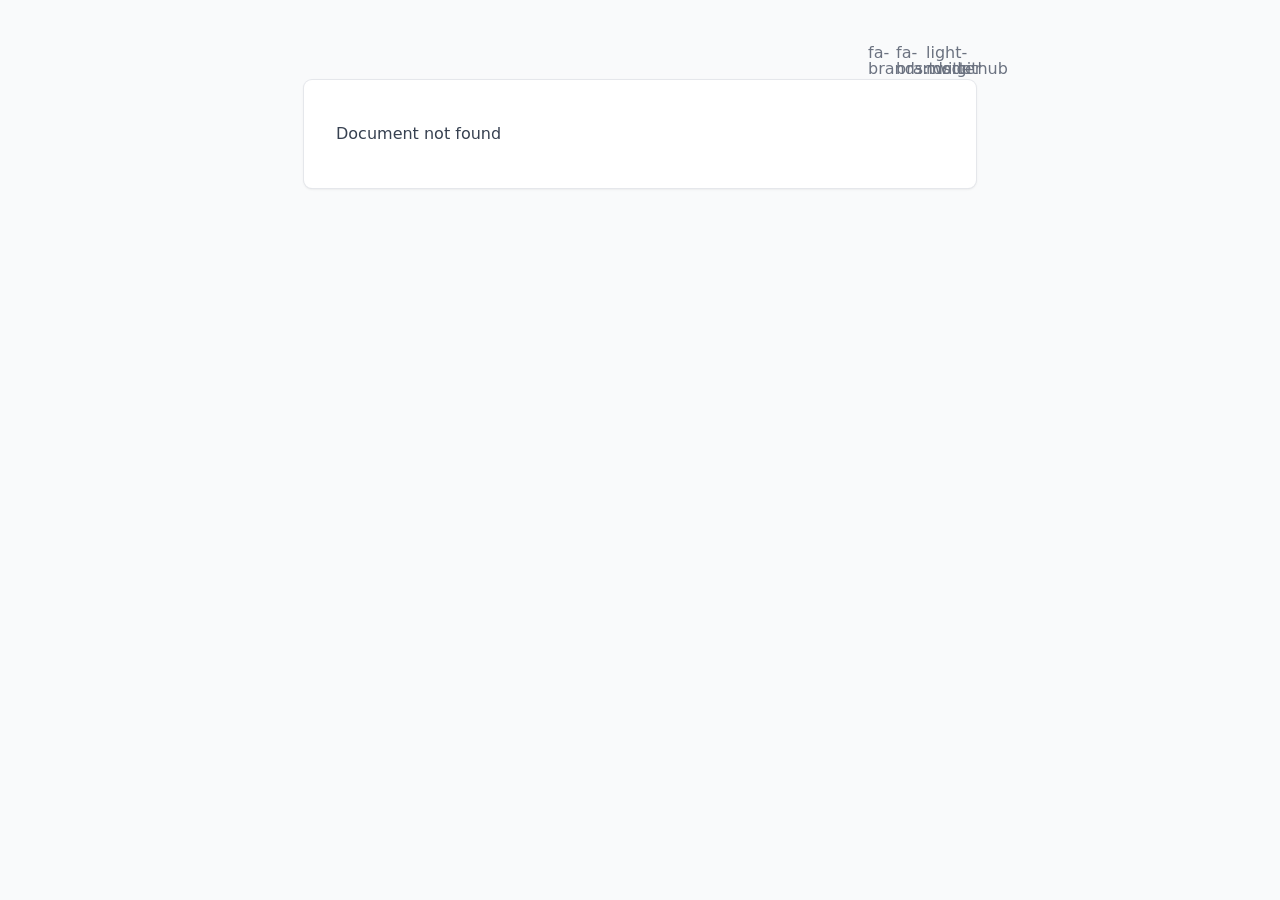
<file: 200.html>
<!DOCTYPE html><html><head><meta charset="utf-8">
<meta name="viewport" content="width=device-width, initial-scale=1">
<style>/*! tailwindcss v3.4.1 | MIT License | https://tailwindcss.com*/*,:after,:before{border:0 solid #e5e7eb;box-sizing:border-box}:after,:before{--tw-content:""}:host,html{line-height:1.5;-webkit-text-size-adjust:100%;font-family:ui-sans-serif,system-ui,sans-serif,Apple Color Emoji,Segoe UI Emoji,Segoe UI Symbol,Noto Color Emoji;font-feature-settings:normal;font-variation-settings:normal;tab-size:4;-webkit-tap-highlight-color:transparent}body{line-height:inherit;margin:0}hr{border-top-width:1px;color:inherit;height:0}abbr:where([title]){-webkit-text-decoration:underline dotted;text-decoration:underline dotted}h1,h2,h3,h4,h5,h6{font-size:inherit;font-weight:inherit}a{color:inherit;text-decoration:inherit}b,strong{font-weight:bolder}code,kbd,pre,samp{font-family:ui-monospace,SFMono-Regular,Menlo,Monaco,Consolas,Liberation Mono,Courier New,monospace;font-feature-settings:normal;font-size:1em;font-variation-settings:normal}small{font-size:80%}sub,sup{font-size:75%;line-height:0;position:relative;vertical-align:baseline}sub{bottom:-.25em}sup{top:-.5em}table{border-collapse:collapse;border-color:inherit;text-indent:0}button,input,optgroup,select,textarea{color:inherit;font-family:inherit;font-feature-settings:inherit;font-size:100%;font-variation-settings:inherit;font-weight:inherit;line-height:inherit;margin:0;padding:0}button,select{text-transform:none}[type=button],[type=reset],[type=submit],button{-webkit-appearance:button;background-color:transparent;background-image:none}:-moz-focusring{outline:auto}:-moz-ui-invalid{box-shadow:none}progress{vertical-align:baseline}::-webkit-inner-spin-button,::-webkit-outer-spin-button{height:auto}[type=search]{-webkit-appearance:textfield;outline-offset:-2px}::-webkit-search-decoration{-webkit-appearance:none}::-webkit-file-upload-button{-webkit-appearance:button;font:inherit}summary{display:list-item}blockquote,dd,dl,figure,h1,h2,h3,h4,h5,h6,hr,p,pre{margin:0}fieldset{margin:0}fieldset,legend{padding:0}menu,ol,ul{list-style:none;margin:0;padding:0}dialog{padding:0}textarea{resize:vertical}input::placeholder,textarea::placeholder{color:#9ca3af;opacity:1}[role=button],button{cursor:pointer}:disabled{cursor:default}audio,canvas,embed,iframe,img,object,svg,video{display:block;vertical-align:middle}img,video{height:auto;max-width:100%}[hidden]{display:none}*,:after,:before{--tw-border-spacing-x:0;--tw-border-spacing-y:0;--tw-translate-x:0;--tw-translate-y:0;--tw-rotate:0;--tw-skew-x:0;--tw-skew-y:0;--tw-scale-x:1;--tw-scale-y:1;--tw-pan-x: ;--tw-pan-y: ;--tw-pinch-zoom: ;--tw-scroll-snap-strictness:proximity;--tw-gradient-from-position: ;--tw-gradient-via-position: ;--tw-gradient-to-position: ;--tw-ordinal: ;--tw-slashed-zero: ;--tw-numeric-figure: ;--tw-numeric-spacing: ;--tw-numeric-fraction: ;--tw-ring-inset: ;--tw-ring-offset-width:0px;--tw-ring-offset-color:#fff;--tw-ring-color:rgba(59,130,246,.5);--tw-ring-offset-shadow:0 0 #0000;--tw-ring-shadow:0 0 #0000;--tw-shadow:0 0 #0000;--tw-shadow-colored:0 0 #0000;--tw-blur: ;--tw-brightness: ;--tw-contrast: ;--tw-grayscale: ;--tw-hue-rotate: ;--tw-invert: ;--tw-saturate: ;--tw-sepia: ;--tw-drop-shadow: ;--tw-backdrop-blur: ;--tw-backdrop-brightness: ;--tw-backdrop-contrast: ;--tw-backdrop-grayscale: ;--tw-backdrop-hue-rotate: ;--tw-backdrop-invert: ;--tw-backdrop-opacity: ;--tw-backdrop-saturate: ;--tw-backdrop-sepia: }::backdrop{--tw-border-spacing-x:0;--tw-border-spacing-y:0;--tw-translate-x:0;--tw-translate-y:0;--tw-rotate:0;--tw-skew-x:0;--tw-skew-y:0;--tw-scale-x:1;--tw-scale-y:1;--tw-pan-x: ;--tw-pan-y: ;--tw-pinch-zoom: ;--tw-scroll-snap-strictness:proximity;--tw-gradient-from-position: ;--tw-gradient-via-position: ;--tw-gradient-to-position: ;--tw-ordinal: ;--tw-slashed-zero: ;--tw-numeric-figure: ;--tw-numeric-spacing: ;--tw-numeric-fraction: ;--tw-ring-inset: ;--tw-ring-offset-width:0px;--tw-ring-offset-color:#fff;--tw-ring-color:rgba(59,130,246,.5);--tw-ring-offset-shadow:0 0 #0000;--tw-ring-shadow:0 0 #0000;--tw-shadow:0 0 #0000;--tw-shadow-colored:0 0 #0000;--tw-blur: ;--tw-brightness: ;--tw-contrast: ;--tw-grayscale: ;--tw-hue-rotate: ;--tw-invert: ;--tw-saturate: ;--tw-sepia: ;--tw-drop-shadow: ;--tw-backdrop-blur: ;--tw-backdrop-brightness: ;--tw-backdrop-contrast: ;--tw-backdrop-grayscale: ;--tw-backdrop-hue-rotate: ;--tw-backdrop-invert: ;--tw-backdrop-opacity: ;--tw-backdrop-saturate: ;--tw-backdrop-sepia: }.prose{color:var(--tw-prose-body);max-width:65ch}.prose :where(p):not(:where([class~=not-prose],[class~=not-prose] *)){margin-bottom:1.25em;margin-top:1.25em}.prose :where([class~=lead]):not(:where([class~=not-prose],[class~=not-prose] *)){color:var(--tw-prose-lead);font-size:1.25em;line-height:1.6;margin-bottom:1.2em;margin-top:1.2em}.prose :where(a):not(:where([class~=not-prose],[class~=not-prose] *)){color:var(--tw-prose-links);font-weight:500;text-decoration:underline}.prose :where(strong):not(:where([class~=not-prose],[class~=not-prose] *)){color:var(--tw-prose-bold);font-weight:600}.prose :where(a strong):not(:where([class~=not-prose],[class~=not-prose] *)){color:inherit}.prose :where(blockquote strong):not(:where([class~=not-prose],[class~=not-prose] *)){color:inherit}.prose :where(thead th strong):not(:where([class~=not-prose],[class~=not-prose] *)){color:inherit}.prose :where(ol):not(:where([class~=not-prose],[class~=not-prose] *)){list-style-type:decimal;margin-bottom:1.25em;margin-top:1.25em;padding-left:1.625em}.prose :where(ol[type=A]):not(:where([class~=not-prose],[class~=not-prose] *)){list-style-type:upper-alpha}.prose :where(ol[type=a]):not(:where([class~=not-prose],[class~=not-prose] *)){list-style-type:lower-alpha}.prose :where(ol[type=A s]):not(:where([class~=not-prose],[class~=not-prose] *)){list-style-type:upper-alpha}.prose :where(ol[type=a s]):not(:where([class~=not-prose],[class~=not-prose] *)){list-style-type:lower-alpha}.prose :where(ol[type=I]):not(:where([class~=not-prose],[class~=not-prose] *)){list-style-type:upper-roman}.prose :where(ol[type=i]):not(:where([class~=not-prose],[class~=not-prose] *)){list-style-type:lower-roman}.prose :where(ol[type=I s]):not(:where([class~=not-prose],[class~=not-prose] *)){list-style-type:upper-roman}.prose :where(ol[type=i s]):not(:where([class~=not-prose],[class~=not-prose] *)){list-style-type:lower-roman}.prose :where(ol[type="1"]):not(:where([class~=not-prose],[class~=not-prose] *)){list-style-type:decimal}.prose :where(ul):not(:where([class~=not-prose],[class~=not-prose] *)){list-style-type:disc;margin-bottom:1.25em;margin-top:1.25em;padding-left:1.625em}.prose :where(ol>li):not(:where([class~=not-prose],[class~=not-prose] *))::marker{color:var(--tw-prose-counters);font-weight:400}.prose :where(ul>li):not(:where([class~=not-prose],[class~=not-prose] *))::marker{color:var(--tw-prose-bullets)}.prose :where(dt):not(:where([class~=not-prose],[class~=not-prose] *)){color:var(--tw-prose-headings);font-weight:600;margin-top:1.25em}.prose :where(hr):not(:where([class~=not-prose],[class~=not-prose] *)){border-color:var(--tw-prose-hr);border-top-width:1px;margin-bottom:3em;margin-top:3em}.prose :where(blockquote):not(:where([class~=not-prose],[class~=not-prose] *)){border-left-color:var(--tw-prose-quote-borders);border-left-width:.25rem;color:var(--tw-prose-quotes);font-style:italic;font-weight:500;margin-bottom:1.6em;margin-top:1.6em;padding-left:1em;quotes:"\201C""\201D""\2018""\2019"}.prose :where(blockquote p:first-of-type):not(:where([class~=not-prose],[class~=not-prose] *)):before{content:open-quote}.prose :where(blockquote p:last-of-type):not(:where([class~=not-prose],[class~=not-prose] *)):after{content:close-quote}.prose :where(h1):not(:where([class~=not-prose],[class~=not-prose] *)){color:var(--tw-prose-headings);font-size:2.25em;font-weight:800;line-height:1.1111111;margin-bottom:.8888889em;margin-top:0}.prose :where(h1 strong):not(:where([class~=not-prose],[class~=not-prose] *)){color:inherit;font-weight:900}.prose :where(h2):not(:where([class~=not-prose],[class~=not-prose] *)){color:var(--tw-prose-headings);font-size:1.5em;font-weight:700;line-height:1.3333333;margin-bottom:1em;margin-top:2em}.prose :where(h2 strong):not(:where([class~=not-prose],[class~=not-prose] *)){color:inherit;font-weight:800}.prose :where(h3):not(:where([class~=not-prose],[class~=not-prose] *)){color:var(--tw-prose-headings);font-size:1.25em;font-weight:600;line-height:1.6;margin-bottom:.6em;margin-top:1.6em}.prose :where(h3 strong):not(:where([class~=not-prose],[class~=not-prose] *)){color:inherit;font-weight:700}.prose :where(h4):not(:where([class~=not-prose],[class~=not-prose] *)){color:var(--tw-prose-headings);font-weight:600;line-height:1.5;margin-bottom:.5em;margin-top:1.5em}.prose :where(h4 strong):not(:where([class~=not-prose],[class~=not-prose] *)){color:inherit;font-weight:700}.prose :where(img):not(:where([class~=not-prose],[class~=not-prose] *)){margin-bottom:2em;margin-top:2em}.prose :where(picture):not(:where([class~=not-prose],[class~=not-prose] *)){display:block;margin-bottom:2em;margin-top:2em}.prose :where(kbd):not(:where([class~=not-prose],[class~=not-prose] *)){border-radius:.3125rem;box-shadow:0 0 0 1px rgb(var(--tw-prose-kbd-shadows)/10%),0 3px 0 rgb(var(--tw-prose-kbd-shadows)/10%);color:var(--tw-prose-kbd);font-family:inherit;font-size:.875em;font-weight:500;padding:.1875em .375em}.prose :where(code):not(:where([class~=not-prose],[class~=not-prose] *)){color:var(--tw-prose-code);font-size:.875em;font-weight:600}.prose :where(code):not(:where([class~=not-prose],[class~=not-prose] *)):before{content:"`"}.prose :where(code):not(:where([class~=not-prose],[class~=not-prose] *)):after{content:"`"}.prose :where(a code):not(:where([class~=not-prose],[class~=not-prose] *)){color:inherit}.prose :where(h1 code):not(:where([class~=not-prose],[class~=not-prose] *)){color:inherit}.prose :where(h2 code):not(:where([class~=not-prose],[class~=not-prose] *)){color:inherit;font-size:.875em}.prose :where(h3 code):not(:where([class~=not-prose],[class~=not-prose] *)){color:inherit;font-size:.9em}.prose :where(h4 code):not(:where([class~=not-prose],[class~=not-prose] *)){color:inherit}.prose :where(blockquote code):not(:where([class~=not-prose],[class~=not-prose] *)){color:inherit}.prose :where(thead th code):not(:where([class~=not-prose],[class~=not-prose] *)){color:inherit}.prose :where(pre):not(:where([class~=not-prose],[class~=not-prose] *)){background-color:var(--tw-prose-pre-bg);border-radius:.375rem;color:var(--tw-prose-pre-code);font-size:.875em;font-weight:400;line-height:1.7142857;margin-bottom:1.7142857em;margin-top:1.7142857em;overflow-x:auto;padding:.8571429em 1.1428571em}.prose :where(pre code):not(:where([class~=not-prose],[class~=not-prose] *)){background-color:transparent;border-radius:0;border-width:0;color:inherit;font-family:inherit;font-size:inherit;font-weight:inherit;line-height:inherit;padding:0}.prose :where(pre code):not(:where([class~=not-prose],[class~=not-prose] *)):before{content:none}.prose :where(pre code):not(:where([class~=not-prose],[class~=not-prose] *)):after{content:none}.prose :where(table):not(:where([class~=not-prose],[class~=not-prose] *)){font-size:.875em;line-height:1.7142857;margin-bottom:2em;margin-top:2em;table-layout:auto;text-align:left;width:100%}.prose :where(thead):not(:where([class~=not-prose],[class~=not-prose] *)){border-bottom-color:var(--tw-prose-th-borders);border-bottom-width:1px}.prose :where(thead th):not(:where([class~=not-prose],[class~=not-prose] *)){color:var(--tw-prose-headings);font-weight:600;padding-bottom:.5714286em;padding-left:.5714286em;padding-right:.5714286em;vertical-align:bottom}.prose :where(tbody tr):not(:where([class~=not-prose],[class~=not-prose] *)){border-bottom-color:var(--tw-prose-td-borders);border-bottom-width:1px}.prose :where(tbody tr:last-child):not(:where([class~=not-prose],[class~=not-prose] *)){border-bottom-width:0}.prose :where(tbody td):not(:where([class~=not-prose],[class~=not-prose] *)){vertical-align:baseline}.prose :where(tfoot):not(:where([class~=not-prose],[class~=not-prose] *)){border-top-color:var(--tw-prose-th-borders);border-top-width:1px}.prose :where(tfoot td):not(:where([class~=not-prose],[class~=not-prose] *)){vertical-align:top}.prose :where(figure>*):not(:where([class~=not-prose],[class~=not-prose] *)){margin-bottom:0;margin-top:0}.prose :where(figcaption):not(:where([class~=not-prose],[class~=not-prose] *)){color:var(--tw-prose-captions);font-size:.875em;line-height:1.4285714;margin-top:.8571429em}.prose{--tw-prose-body:#374151;--tw-prose-headings:#111827;--tw-prose-lead:#4b5563;--tw-prose-links:#111827;--tw-prose-bold:#111827;--tw-prose-counters:#6b7280;--tw-prose-bullets:#d1d5db;--tw-prose-hr:#e5e7eb;--tw-prose-quotes:#111827;--tw-prose-quote-borders:#e5e7eb;--tw-prose-captions:#6b7280;--tw-prose-kbd:#111827;--tw-prose-kbd-shadows:17 24 39;--tw-prose-code:#111827;--tw-prose-pre-code:#e5e7eb;--tw-prose-pre-bg:#1f2937;--tw-prose-th-borders:#d1d5db;--tw-prose-td-borders:#e5e7eb;--tw-prose-invert-body:#d1d5db;--tw-prose-invert-headings:#fff;--tw-prose-invert-lead:#9ca3af;--tw-prose-invert-links:#fff;--tw-prose-invert-bold:#fff;--tw-prose-invert-counters:#9ca3af;--tw-prose-invert-bullets:#4b5563;--tw-prose-invert-hr:#374151;--tw-prose-invert-quotes:#f3f4f6;--tw-prose-invert-quote-borders:#374151;--tw-prose-invert-captions:#9ca3af;--tw-prose-invert-kbd:#fff;--tw-prose-invert-kbd-shadows:255 255 255;--tw-prose-invert-code:#fff;--tw-prose-invert-pre-code:#d1d5db;--tw-prose-invert-pre-bg:rgba(0,0,0,.5);--tw-prose-invert-th-borders:#4b5563;--tw-prose-invert-td-borders:#374151;font-size:1rem;line-height:1.75}.prose :where(picture>img):not(:where([class~=not-prose],[class~=not-prose] *)){margin-bottom:0;margin-top:0}.prose :where(video):not(:where([class~=not-prose],[class~=not-prose] *)){margin-bottom:2em;margin-top:2em}.prose :where(li):not(:where([class~=not-prose],[class~=not-prose] *)){margin-bottom:.5em;margin-top:.5em}.prose :where(ol>li):not(:where([class~=not-prose],[class~=not-prose] *)){padding-left:.375em}.prose :where(ul>li):not(:where([class~=not-prose],[class~=not-prose] *)){padding-left:.375em}.prose :where(.prose>ul>li p):not(:where([class~=not-prose],[class~=not-prose] *)){margin-bottom:.75em;margin-top:.75em}.prose :where(.prose>ul>li>:first-child):not(:where([class~=not-prose],[class~=not-prose] *)){margin-top:1.25em}.prose :where(.prose>ul>li>:last-child):not(:where([class~=not-prose],[class~=not-prose] *)){margin-bottom:1.25em}.prose :where(.prose>ol>li>:first-child):not(:where([class~=not-prose],[class~=not-prose] *)){margin-top:1.25em}.prose :where(.prose>ol>li>:last-child):not(:where([class~=not-prose],[class~=not-prose] *)){margin-bottom:1.25em}.prose :where(ul ul,ul ol,ol ul,ol ol):not(:where([class~=not-prose],[class~=not-prose] *)){margin-bottom:.75em;margin-top:.75em}.prose :where(dl):not(:where([class~=not-prose],[class~=not-prose] *)){margin-bottom:1.25em;margin-top:1.25em}.prose :where(dd):not(:where([class~=not-prose],[class~=not-prose] *)){margin-top:.5em;padding-left:1.625em}.prose :where(hr+*):not(:where([class~=not-prose],[class~=not-prose] *)){margin-top:0}.prose :where(h2+*):not(:where([class~=not-prose],[class~=not-prose] *)){margin-top:0}.prose :where(h3+*):not(:where([class~=not-prose],[class~=not-prose] *)){margin-top:0}.prose :where(h4+*):not(:where([class~=not-prose],[class~=not-prose] *)){margin-top:0}.prose :where(thead th:first-child):not(:where([class~=not-prose],[class~=not-prose] *)){padding-left:0}.prose :where(thead th:last-child):not(:where([class~=not-prose],[class~=not-prose] *)){padding-right:0}.prose :where(tbody td,tfoot td):not(:where([class~=not-prose],[class~=not-prose] *)){padding:.5714286em}.prose :where(tbody td:first-child,tfoot td:first-child):not(:where([class~=not-prose],[class~=not-prose] *)){padding-left:0}.prose :where(tbody td:last-child,tfoot td:last-child):not(:where([class~=not-prose],[class~=not-prose] *)){padding-right:0}.prose :where(figure):not(:where([class~=not-prose],[class~=not-prose] *)){margin-bottom:2em;margin-top:2em}.prose :where(.prose>:first-child):not(:where([class~=not-prose],[class~=not-prose] *)){margin-top:0}.prose :where(.prose>:last-child):not(:where([class~=not-prose],[class~=not-prose] *)){margin-bottom:0}.sr-only{height:1px;margin:-1px;overflow:hidden;padding:0;position:absolute;width:1px;clip:rect(0,0,0,0);border-width:0;white-space:nowrap}.static{position:static}.m-auto{margin:auto}.mx-auto{margin-left:auto;margin-right:auto}.mr-6{margin-right:1.5rem}.inline-block{display:inline-block}.flex{display:flex}.h-5{height:1.25rem}.w-5{width:1.25rem}.max-w-2xl{max-width:42rem}.max-w-none{max-width:none}.justify-between{justify-content:space-between}.space-x-3>:not([hidden])~:not([hidden]){--tw-space-x-reverse:0;margin-left:.75rem;margin-left:calc(.75rem*(1 - var(--tw-space-x-reverse)));margin-right:0;margin-right:calc(.75rem*var(--tw-space-x-reverse))}.bg-gray-50{--tw-bg-opacity:1;background-color:#f9fafb;background-color:rgb(249 250 251/var(--tw-bg-opacity))}.bg-white{--tw-bg-opacity:1;background-color:#fff;background-color:rgb(255 255 255/var(--tw-bg-opacity))}.px-4{padding-left:1rem;padding-right:1rem}.py-10{padding-bottom:2.5rem;padding-top:2.5rem}.py-4{padding-bottom:1rem;padding-top:1rem}.text-2xl{font-size:1.5rem;line-height:2rem}.font-bold{font-weight:700}.text-black{--tw-text-opacity:1;color:#000;color:rgb(0 0 0/var(--tw-text-opacity))}.text-gray-500{--tw-text-opacity:1;color:#6b7280;color:rgb(107 114 128/var(--tw-text-opacity))}.text-gray-700{--tw-text-opacity:1;color:#374151;color:rgb(55 65 81/var(--tw-text-opacity))}.ring-1{--tw-ring-offset-shadow:var(--tw-ring-inset) 0 0 0 var(--tw-ring-offset-width) var(--tw-ring-offset-color);--tw-ring-shadow:var(--tw-ring-inset) 0 0 0 calc(1px + var(--tw-ring-offset-width)) var(--tw-ring-color);box-shadow:var(--tw-ring-inset) 0 0 0 var(--tw-ring-offset-width) var(--tw-ring-offset-color),var(--tw-ring-inset) 0 0 0 calc(1px + var(--tw-ring-offset-width)) var(--tw-ring-color),0 0 #0000;box-shadow:var(--tw-ring-offset-shadow),var(--tw-ring-shadow),var(--tw-shadow,0 0 #0000)}.ring-gray-200{--tw-ring-opacity:1;--tw-ring-color:rgb(229 231 235/var(--tw-ring-opacity))}.transition{transition-duration:.15s;transition-property:color,background-color,border-color,text-decoration-color,fill,stroke,opacity,box-shadow,transform,filter,-webkit-backdrop-filter;transition-property:color,background-color,border-color,text-decoration-color,fill,stroke,opacity,box-shadow,transform,filter,backdrop-filter;transition-property:color,background-color,border-color,text-decoration-color,fill,stroke,opacity,box-shadow,transform,filter,backdrop-filter,-webkit-backdrop-filter;transition-timing-function:cubic-bezier(.4,0,.2,1)}:is(.dark .dark\:prose-invert){--tw-prose-body:var(--tw-prose-invert-body);--tw-prose-headings:var(--tw-prose-invert-headings);--tw-prose-lead:var(--tw-prose-invert-lead);--tw-prose-links:var(--tw-prose-invert-links);--tw-prose-bold:var(--tw-prose-invert-bold);--tw-prose-counters:var(--tw-prose-invert-counters);--tw-prose-bullets:var(--tw-prose-invert-bullets);--tw-prose-hr:var(--tw-prose-invert-hr);--tw-prose-quotes:var(--tw-prose-invert-quotes);--tw-prose-quote-borders:var(--tw-prose-invert-quote-borders);--tw-prose-captions:var(--tw-prose-invert-captions);--tw-prose-kbd:var(--tw-prose-invert-kbd);--tw-prose-kbd-shadows:var(--tw-prose-invert-kbd-shadows);--tw-prose-code:var(--tw-prose-invert-code);--tw-prose-pre-code:var(--tw-prose-invert-pre-code);--tw-prose-pre-bg:var(--tw-prose-invert-pre-bg);--tw-prose-th-borders:var(--tw-prose-invert-th-borders);--tw-prose-td-borders:var(--tw-prose-invert-td-borders)}.hover\:text-gray-700:hover{--tw-text-opacity:1;color:#374151;color:rgb(55 65 81/var(--tw-text-opacity))}.prose-a\:border-b :is(:where(a):not(:where([class~=not-prose],[class~=not-prose] *))){border-bottom-width:1px}.prose-a\:border-dashed :is(:where(a):not(:where([class~=not-prose],[class~=not-prose] *))){border-style:dashed}.prose-a\:font-normal :is(:where(a):not(:where([class~=not-prose],[class~=not-prose] *))){font-weight:400}.prose-a\:no-underline :is(:where(a):not(:where([class~=not-prose],[class~=not-prose] *))){text-decoration-line:none}.hover\:prose-a\:border-solid :is(:where(a):not(:where([class~=not-prose],[class~=not-prose] *))):hover{border-style:solid}.hover\:prose-a\:border-primary-400 :is(:where(a):not(:where([class~=not-prose],[class~=not-prose] *))):hover{--tw-border-opacity:1;border-color:#34d399;border-color:rgb(52 211 153/var(--tw-border-opacity))}.hover\:prose-a\:text-primary-400 :is(:where(a):not(:where([class~=not-prose],[class~=not-prose] *))):hover{--tw-text-opacity:1;color:#34d399;color:rgb(52 211 153/var(--tw-text-opacity))}.prose-pre\:bg-gray-100 :is(:where(pre):not(:where([class~=not-prose],[class~=not-prose] *))){--tw-bg-opacity:1;background-color:#f3f4f6;background-color:rgb(243 244 246/var(--tw-bg-opacity))}:is(.dark .dark\:bg-gray-800){--tw-bg-opacity:1;background-color:#1f2937;background-color:rgb(31 41 55/var(--tw-bg-opacity))}:is(.dark .dark\:bg-gray-900){--tw-bg-opacity:1;background-color:#111827;background-color:rgb(17 24 39/var(--tw-bg-opacity))}:is(.dark .dark\:text-gray-100){--tw-text-opacity:1;color:#f3f4f6;color:rgb(243 244 246/var(--tw-text-opacity))}:is(.dark .dark\:text-gray-200){--tw-text-opacity:1;color:#e5e7eb;color:rgb(229 231 235/var(--tw-text-opacity))}:is(.dark .dark\:ring-gray-700){--tw-ring-opacity:1;--tw-ring-color:rgb(55 65 81/var(--tw-ring-opacity))}:is(.dark .dark\:hover\:text-gray-300:hover){--tw-text-opacity:1;color:#d1d5db;color:rgb(209 213 219/var(--tw-text-opacity))}:is(.dark .dark\:prose-pre\:bg-gray-900 :is(:where(pre):not(:where([class~=not-prose],[class~=not-prose] *)))){--tw-bg-opacity:1;background-color:#111827;background-color:rgb(17 24 39/var(--tw-bg-opacity))}@media (min-width:640px){.sm\:rounded{border-radius:.25rem}.sm\:rounded-lg{border-radius:.5rem}.sm\:px-8{padding-left:2rem;padding-right:2rem}.sm\:pb-10{padding-bottom:2.5rem}.sm\:pt-6{padding-top:1.5rem}.sm\:shadow{--tw-shadow:0 1px 3px 0 rgba(0,0,0,.1),0 1px 2px -1px rgba(0,0,0,.1);--tw-shadow-colored:0 1px 3px 0 var(--tw-shadow-color),0 1px 2px -1px var(--tw-shadow-color);box-shadow:0 0 #0000,0 0 #0000,0 1px 3px 0 rgba(0,0,0,.1),0 1px 2px -1px rgba(0,0,0,.1);box-shadow:var(--tw-ring-offset-shadow,0 0 #0000),var(--tw-ring-shadow,0 0 #0000),var(--tw-shadow)}}</style>
<style>.icon[data-v-8a8e0b86]{display:inline-block;vertical-align:middle}</style>
<style>body{--tw-bg-opacity:1;background-color:#f9fafb;background-color:rgb(249 250 251/var(--tw-bg-opacity));--tw-text-opacity:1;color:#000;color:rgb(0 0 0/var(--tw-text-opacity))}:is(.dark body){--tw-bg-opacity:1;background-color:#111827;background-color:rgb(17 24 39/var(--tw-bg-opacity));--tw-text-opacity:1;color:#fff;color:rgb(255 255 255/var(--tw-text-opacity))}</style>
<link rel="stylesheet" href="/_nuxt/entry.OK1H-d6W.css">
<link rel="modulepreload" as="script" crossorigin href="/_nuxt/entry.vX0Jcela.js">
<link rel="prefetch" as="script" crossorigin href="/_nuxt/default.ZObBNERf.js">
<link rel="prefetch" as="script" crossorigin href="/_nuxt/full-width.4j1VSi03.js">
<link rel="prefetch" as="script" crossorigin href="/_nuxt/client-db.FAf4zegm.js">
<link rel="prefetch" as="style" href="/_nuxt/useStudio.jUtR6NP0.css">
<link rel="prefetch" as="script" crossorigin href="/_nuxt/useStudio.T6shAOP3.js">
<link rel="prefetch" as="script" crossorigin href="/_nuxt/error-404.GzP20lMs.js">
<link rel="prefetch" as="script" crossorigin href="/_nuxt/error-500.2sszLLH-.js">
<script type="module" src="/_nuxt/entry.vX0Jcela.js" crossorigin></script><script>"use strict";(()=>{const a=window,e=document.documentElement,m=["dark","light"],c=window&&window.localStorage&&window.localStorage.getItem&&window.localStorage.getItem("nuxt-color-mode")||"system";let n=c==="system"?d():c;const l=e.getAttribute("data-color-mode-forced");l&&(n=l),i(n),a["__NUXT_COLOR_MODE__"]={preference:c,value:n,getColorScheme:d,addColorScheme:i,removeColorScheme:f};function i(o){const t=""+o+"",s="";e.classList?e.classList.add(t):e.className+=" "+t,s&&e.setAttribute("data-"+s,o)}function f(o){const t=""+o+"",s="";e.classList?e.classList.remove(t):e.className=e.className.replace(new RegExp(t,"g"),""),s&&e.removeAttribute("data-"+s)}function r(o){return a.matchMedia("(prefers-color-scheme"+o+")")}function d(){if(a.matchMedia&&r("").media!=="not all"){for(const o of m)if(r(":"+o).matches)return o}return"light"}})();
</script></head><body><div id="__nuxt"></div><script type="application/json" id="__NUXT_DATA__" data-ssr="false">[{"_errors":1,"serverRendered":2,"data":3,"state":4,"once":5},{},false,{},{},["Set"]]</script>
<script>window.__NUXT__={};window.__NUXT__.config={public:{studio:{apiURL:"https://api.nuxt.studio"},mdc:{components:{prose:true,map:{p:"prose-p",a:"prose-a",blockquote:"prose-blockquote","code-inline":"prose-code-inline",code:"ProseCodeInline",em:"prose-em",h1:"prose-h1",h2:"prose-h2",h3:"prose-h3",h4:"prose-h4",h5:"prose-h5",h6:"prose-h6",hr:"prose-hr",img:"prose-img",ul:"prose-ul",ol:"prose-ol",li:"prose-li",strong:"prose-strong",table:"prose-table",thead:"prose-thead",tbody:"prose-tbody",td:"prose-td",th:"prose-th",tr:"prose-tr"}},headings:{anchorLinks:{h1:false,h2:true,h3:true,h4:true,h5:false,h6:false}}},content:{locales:[],defaultLocale:"",integrity:1706694428711,experimental:{stripQueryParameters:false,advanceQuery:false,clientDB:false},respectPathCase:false,api:{baseURL:"/api/_content"},navigation:{fields:["layout"]},tags:{p:"prose-p",a:"prose-a",blockquote:"prose-blockquote","code-inline":"prose-code-inline",code:"ProseCodeInline",em:"prose-em",h1:"prose-h1",h2:"prose-h2",h3:"prose-h3",h4:"prose-h4",h5:"prose-h5",h6:"prose-h6",hr:"prose-hr",img:"prose-img",ul:"prose-ul",ol:"prose-ol",li:"prose-li",strong:"prose-strong",table:"prose-table",thead:"prose-thead",tbody:"prose-tbody",td:"prose-td",th:"prose-th",tr:"prose-tr"},highlight:{theme:{dark:"github-dark",default:"github-light"}},wsUrl:"",documentDriven:{page:true,navigation:true,surround:true,globals:{},layoutFallbacks:["theme"],injectPage:true},host:"",trailingSlash:false,search:"",contentHead:true,anchorLinks:{depth:4,exclude:[1]}}},app:{baseURL:"/",buildAssetsDir:"/_nuxt/",cdnURL:""}}</script></body></html>
</file>
<file: _nuxt/entry.OK1H-d6W.css>
.icon[data-v-8a8e0b86]{display:inline-block;vertical-align:middle}body{--tw-bg-opacity:1;background-color:#f9fafb;background-color:rgb(249 250 251/var(--tw-bg-opacity));--tw-text-opacity:1;color:#000;color:rgb(0 0 0/var(--tw-text-opacity))}:is(.dark body){--tw-bg-opacity:1;background-color:#111827;background-color:rgb(17 24 39/var(--tw-bg-opacity));--tw-text-opacity:1;color:#fff;color:rgb(255 255 255/var(--tw-text-opacity))}
</file>
<file: _nuxt/useStudio.jUtR6NP0.css>
body.__preview_enabled{padding-bottom:50px}#__nuxt_preview[data-v-30aa8e6f]{align-items:center;-webkit-backdrop-filter:blur(20px);backdrop-filter:blur(20px);background:#ffffff4d;border-top:1px solid #eee;bottom:-60px;color:#000;display:flex;font-family:Helvetica,sans-serif;font-size:16px;font-weight:500;gap:10px;height:50px;justify-content:center;left:0;position:fixed;right:0;transition:bottom .3s ease-in-out;z-index:10000}#__nuxt_preview.__preview_ready[data-v-30aa8e6f]{bottom:0}#__preview_background[data-v-30aa8e6f]{-webkit-backdrop-filter:blur(8px);backdrop-filter:blur(8px);background:#ffffff4d;height:100vh;left:0;position:fixed;top:0;width:100vw;z-index:9000}#__preview_loader[data-v-30aa8e6f]{align-items:center;color:#000;display:flex;flex-direction:column;font-family:system-ui,-apple-system,BlinkMacSystemFont,Segoe UI,Roboto,Oxygen,Ubuntu,Cantarell,Open Sans,Helvetica Neue,sans-serif;font-size:1.4rem;gap:8px;left:50%;position:fixed;top:50%;transform:translate(-50%,-50%);z-index:9500}#__preview_loader p[data-v-30aa8e6f]{margin:10px 0}.dark #__preview_background[data-v-30aa8e6f],.dark-mode #__preview_background[data-v-30aa8e6f]{background:#0000004d}.dark #__preview_loader[data-v-30aa8e6f],.dark-mode #__preview_loader[data-v-30aa8e6f]{color:#fff}.preview-loading-enter-active[data-v-30aa8e6f],.preview-loading-leave-active[data-v-30aa8e6f]{transition:opacity .4s}.preview-loading-enter[data-v-30aa8e6f],.preview-loading-leave-to[data-v-30aa8e6f]{opacity:0}#__preview_loading_icon[data-v-30aa8e6f]{animation:spin-30aa8e6f 1s linear infinite}.dark #__nuxt_preview[data-v-30aa8e6f],.dark-mode #__nuxt_preview[data-v-30aa8e6f]{background:#0000004d;border-top:1px solid #111;color:#fff}#__nuxt_preview svg[data-v-30aa8e6f]{color:#000;display:inline-block;height:30px;width:30px}.dark #__nuxt_preview svg[data-v-30aa8e6f],.dark-mode #__nuxt_preview svg[data-v-30aa8e6f]{color:#fff}button[data-v-30aa8e6f]{background:transparent;border:1px solid rgba(0,0,0,.2);border-radius:3px;box-shadow:none;color:#000c;cursor:pointer;display:inline-block;font-size:14px;font-weight:400;line-height:1rem;margin:0;padding:4px 10px;text-align:center;transition:none;width:auto}button[data-v-30aa8e6f]:hover{border-color:#0006;color:#000000e6}.dark button[data-v-30aa8e6f],.dark-mode button[data-v-30aa8e6f]{border-color:#fff3;color:#d3d3d3}.dark button[data-v-30aa8e6f]:hover,.dark-mode button[data-v-30aa8e6f]:hover{border-color:#fff6;color:#fff}#__nuxt_preview button[data-v-30aa8e6f]:focus,#__nuxt_preview button[data-v-30aa8e6f]:hover{background:#0000001a}#__nuxt_preview button[data-v-30aa8e6f]:active{background:#0003}.dark #__nuxt_preview button[data-v-30aa8e6f],.dark-mode #__nuxt_preview button[data-v-30aa8e6f]{border:1px solid hsla(0,0%,100%,.2);color:#fffc}.dark #__nuxt_preview button[data-v-30aa8e6f]:hover,.dark-mode #__nuxt_preview button[data-v-30aa8e6f]:focus{background:#ffffff1a}.dark #__nuxt_preview button[data-v-30aa8e6f]:active,.dark-mode #__nuxt_preview button[data-v-30aa8e6f]:active{background:#fff3}a[data-v-30aa8e6f]{font-weight:600}#__nuxt_preview.__preview_refreshing button[data-v-30aa8e6f],#__nuxt_preview.__preview_refreshing span[data-v-30aa8e6f],#__nuxt_preview.__preview_refreshing svg[data-v-30aa8e6f]{animation:nuxt_pulsate-30aa8e6f 1s ease-out;animation-iteration-count:infinite;opacity:.5}@keyframes nuxt_pulsate-30aa8e6f{0%{opacity:1}50%{opacity:.5}to{opacity:1}}@keyframes spin-30aa8e6f{0%{transform:rotate(1turn)}to{transform:rotate(0)}}
</file>
